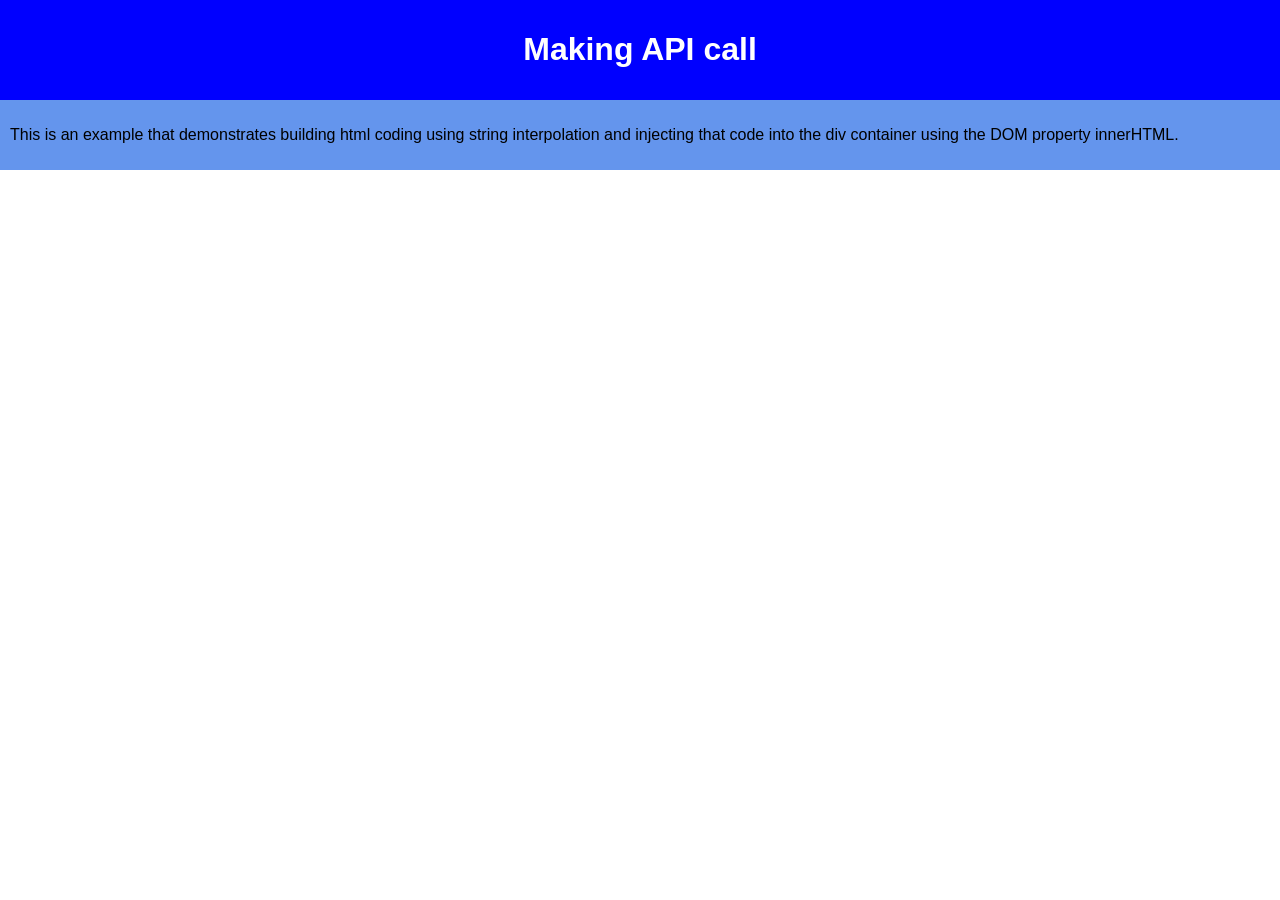
<file: Lesson-49-Classwork/index.html>
<!DOCTYPE html>
<html>
  <head>
    <meta charset="utf-8">
    <meta name="viewport" content="width=device-width">
    <title>repl.it</title>
    <link href="style.css" rel="stylesheet" type="text/css" />
    <!-- We need to import JQUERY Library to make the api call-->
    <script src="https://ajax.googleapis.com/ajax/libs/jquery/3.6.0/jquery.min.js"></script>

    <script src="script.js"></script>
   </head>
  <body id="body" onload="init()">
    <div id="banner" class="container center">
      <h1> Making API call  </h1>
    </div>
    <div class="container subbanner">
      <div>
        <p>This is an example that demonstrates building html coding using string interpolation and injecting that code into the div container using the DOM property innerHTML. 
        </p>
      </div>
    </div>
  <!-- Create a container to display results -->
  <div id='output'></div>
      
      
  </body>
</html>
</file>
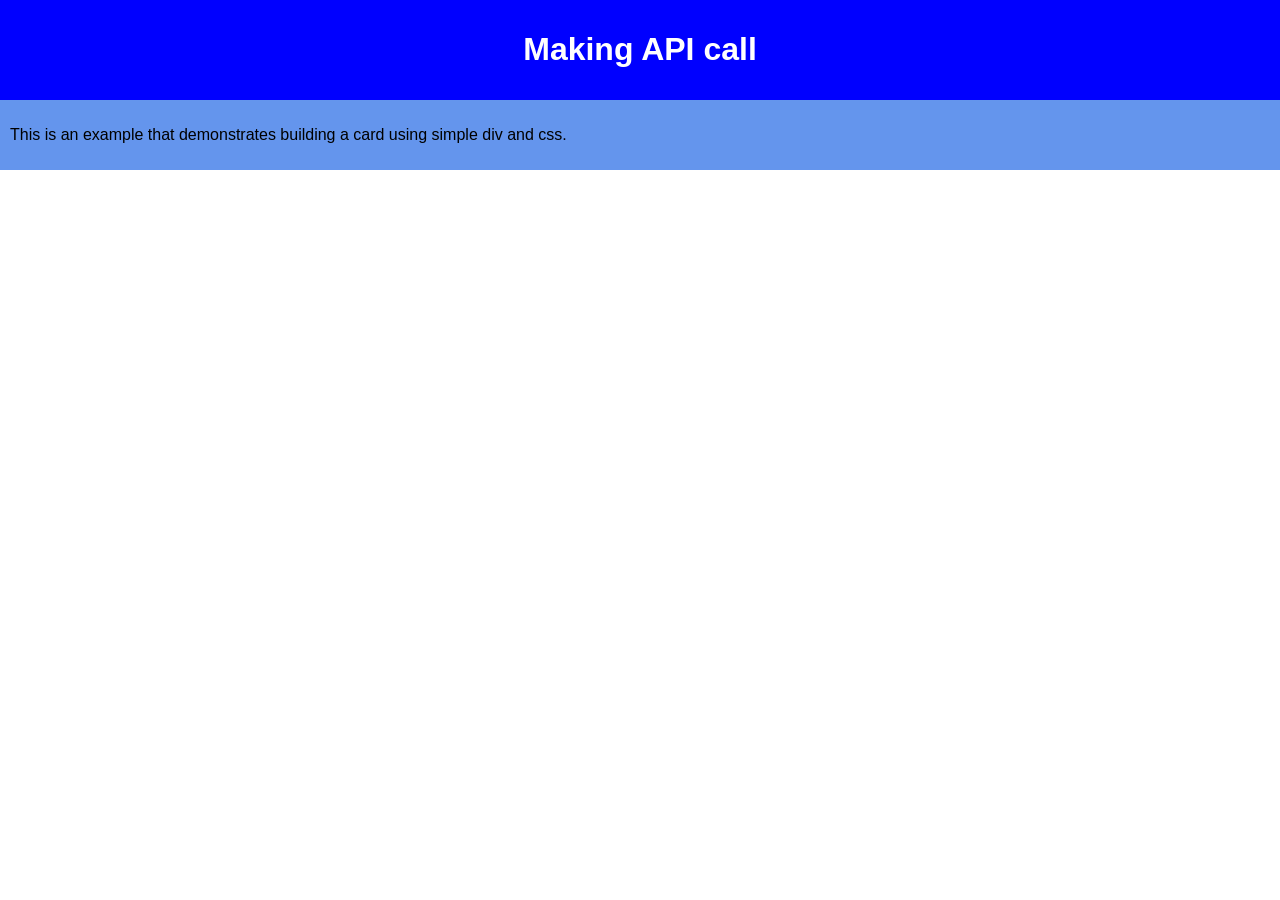
<file: Lesson-50-DiscussionSolution/index.html>
<!DOCTYPE html>
<html>
  <head>
    <meta charset="utf-8">
    <meta name="viewport" content="width=device-width">
    <title>repl.it</title>
    <link href="style.css" rel="stylesheet" type="text/css" />
    <!-- We need to import JQUERY Library to make the api call-->
    <script src="https://ajax.googleapis.com/ajax/libs/jquery/3.6.0/jquery.min.js"></script>

    <script src="script.js"></script>
   </head>
  <body id="body" onload="init()">
    <div id="banner" class="container center">
      <h1> Making API call  </h1>
    </div>
    <div class="container subbanner">
      <div>
        <p>This is an example that demonstrates building a card using simple div and css. 
        </p>
      </div>
    </div>
  <!-- Create a container to display results -->
  <div id='output'></div>
      
      
  </body>
</html>
</file>
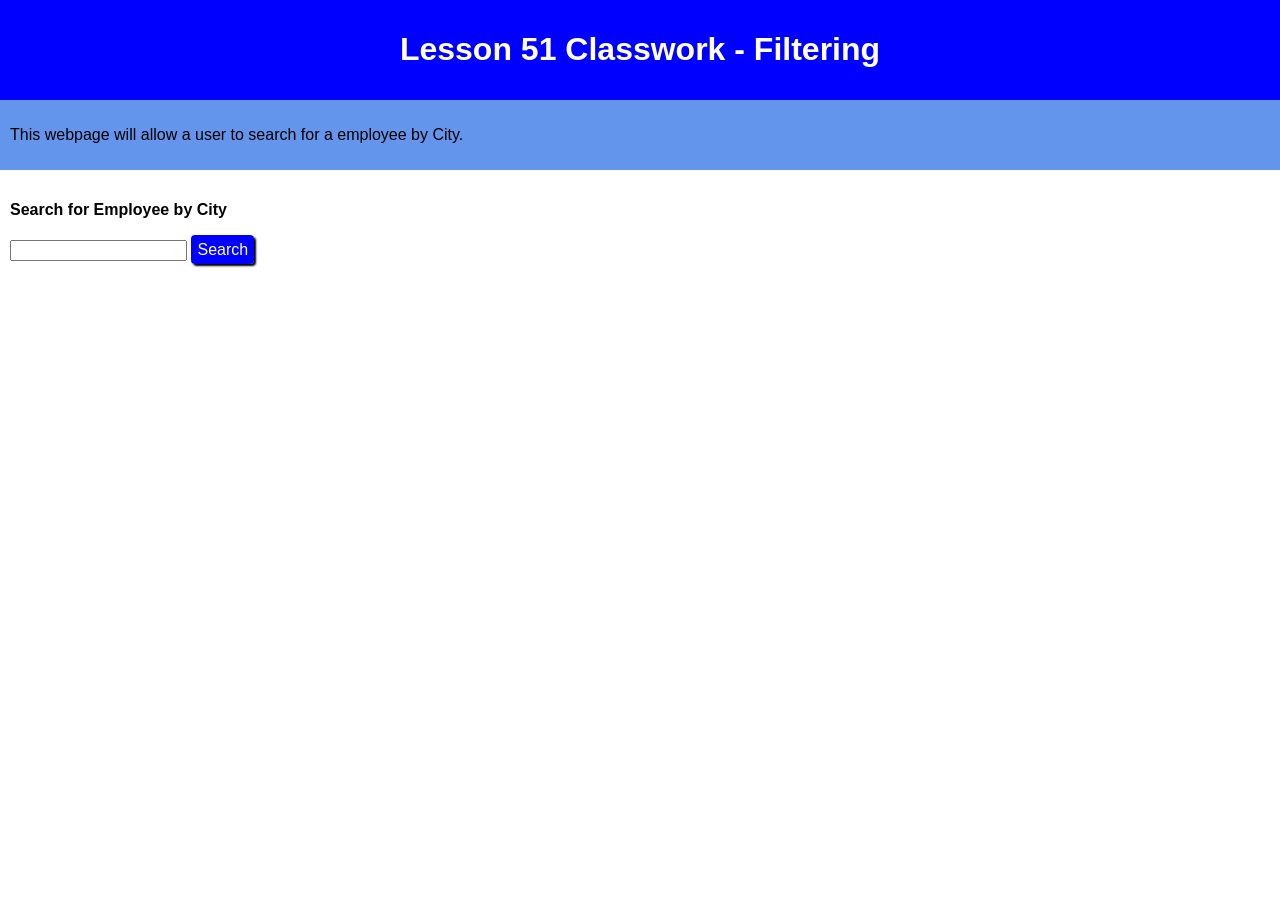
<file: Lesson-51-Classwork/index.html>
<!DOCTYPE html>
<html>
  <head>
    <meta charset="utf-8">
    <meta name="viewport" content="width=device-width">
    <title>repl.it</title>
    <link href="style.css" rel="stylesheet" type="text/css" />
    <!-- We need to import JQUERY Library to make the api call-->
    <script src="https://ajax.googleapis.com/ajax/libs/jquery/3.6.0/jquery.min.js"></script>

    <script src="script.js"></script>
   </head>
  <body id="body" onload="init()">
    <div id="banner" class="container center">
      <h1> Lesson 51 Classwork - Filtering  </h1>
    </div>
    <div class="container subbanner">
      <div>
        <p>This webpage will allow a user to search for a employee by City.
        </p>
      </div>
    </div>

    <!-- Add the filter container add: textbox, button add CSS-->
    <div class="container filter">
      <div>
        <h4> Search for Employee by City
        </h4>
<!--
        Problem 1:
        Add an ID and a placeholder for the textbox
-->
        <input style="flex:2;text-align:right;" type="text" id="" placeholder="" >       
<!-- > &nbsp;  
        Problem 2:
        Add a event handler function "filter()", which will be 
        called when the user clicks on the button. You will then 
        need to write the function.
-->
        <a class="button" onclick=""> Search </a><br>
      </div>
    </div>
    
  <!-- Create a container to display results -->
  <div id='output'></div>
      
      
  </body>
</html>
</file>
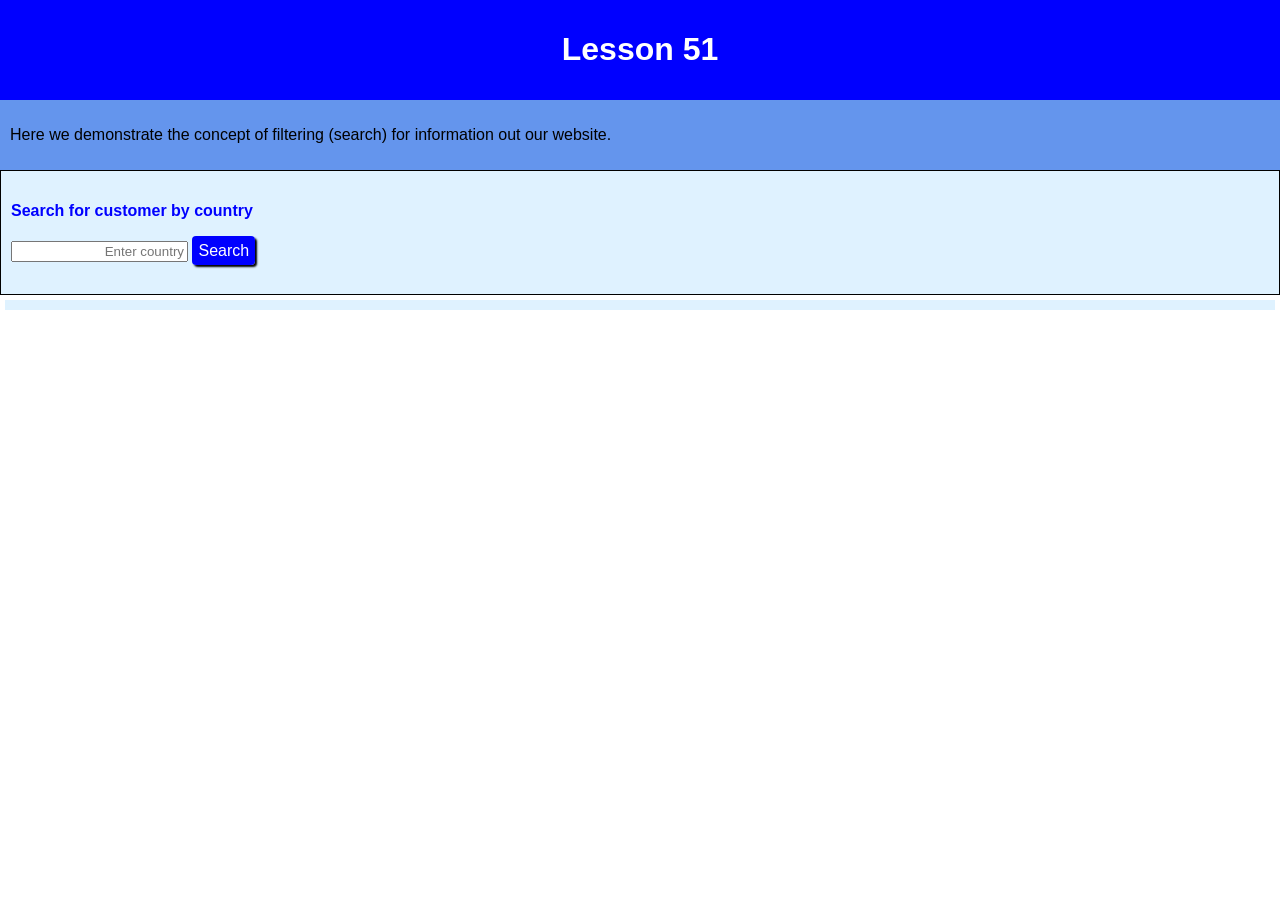
<file: Lesson-51-DiscussionSolution/index.html>
<!DOCTYPE html>
<html>
  <head>
    <meta charset="utf-8">
    <meta name="viewport" content="width=device-width">
    <title>repl.it</title>
    <link href="style.css" rel="stylesheet" type="text/css" />
    <!-- We need to import JQUERY Library to make the api call-->
    <script src="https://ajax.googleapis.com/ajax/libs/jquery/3.6.0/jquery.min.js"></script>

    <script src="script.js"></script>
   </head>
  <body id="body" onload="init()">
    <div id="banner" class="container center">
      <h1> Lesson 51 </h1>
    </div>
    <div class="container subbanner">
      <div>
        <p> Here we demonstrate the concept of filtering (search) for information out our website.
        </p>
      </div>
    </div>
    
    <!-- Add the filter container add: textbox, button add CSS-->
    <div class="container filter">
      <div>
        <h4> Search for customer by country
        </h4>
        <input style="flex:2;text-align:right;" type="text" id="country" placeholder="Enter country" >        
        <a class="button" onclick="filter()"> Search </a><br>
        <h4 id="count"></h4>
      </div>
    </div>
    
  <!-- Create a container to display results -->
  <div id='output'></div>
      
      
  </body>
</html>
</file>
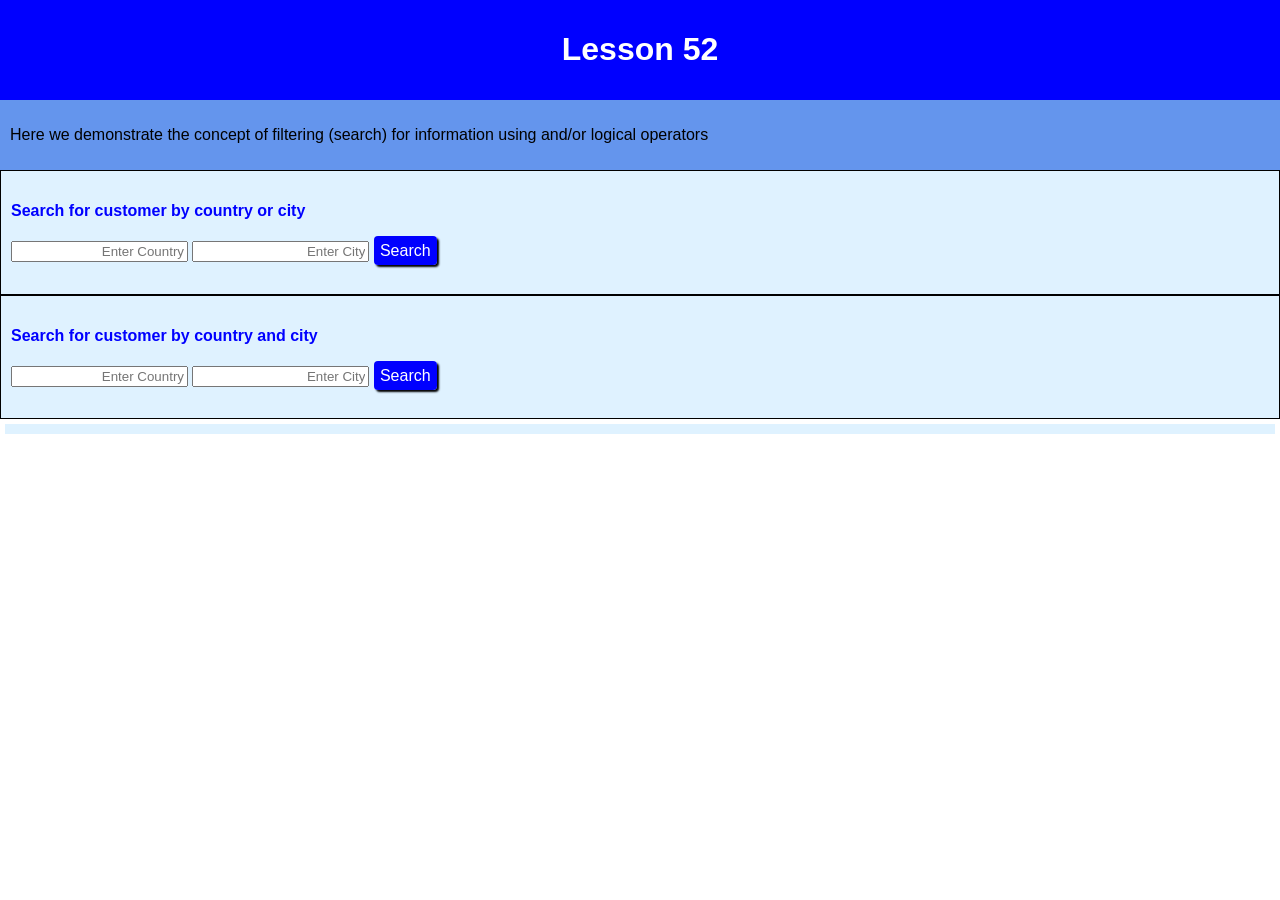
<file: Lesson-52-DiscussionSolution/index.html>
<!DOCTYPE html>
<html>
  <head>
    <meta charset="utf-8">
    <meta name="viewport" content="width=device-width">
    <title>repl.it</title>
    <link href="style.css" rel="stylesheet" type="text/css" />
    <!-- We need to import JQUERY Library to make the api call-->
    <script src="https://ajax.googleapis.com/ajax/libs/jquery/3.6.0/jquery.min.js"></script>

    <script src="script.js"></script>
   </head>
  <body id="body" onload="init()">
    <div id="banner" class="container center">
      <h1> Lesson 52 </h1>
    </div>
    <div class="container subbanner">
      <div>
        <p> Here we demonstrate the concept of filtering (search) for information using and/or logical operators
        </p>
      </div>
    </div>
    
    
    <div class="container filter">
      <div>
        <h4> Search for customer by country or city </h4>
        <input style="flex:2;text-align:right;" type="text" id="country1" placeholder="Enter Country" >         
        <input style="flex:2;text-align:right;" type="text" id="city1" placeholder="Enter City" >         
        <a class="button" onclick="filter1()"> Search </a><br>
        <h4 id="count"></h4>
      </div>
    </div>
    
    <div class="container filter">
      <div>
        <h4> Search for customer by country and city</h4>
        <input style="flex:2;text-align:right;" type="text" id="country2" placeholder="Enter Country" >        
        <input style="flex:2;text-align:right;" type="text" id="city2" placeholder="Enter City" >        
        <a class="button" onclick="filter2()"> Search </a><br>
        <h4 id="count"></h4>
      </div>
    </div>
    
  <!-- Create a container to display results -->
  <div id='output'></div>
      
      
  </body>
</html>
</file>
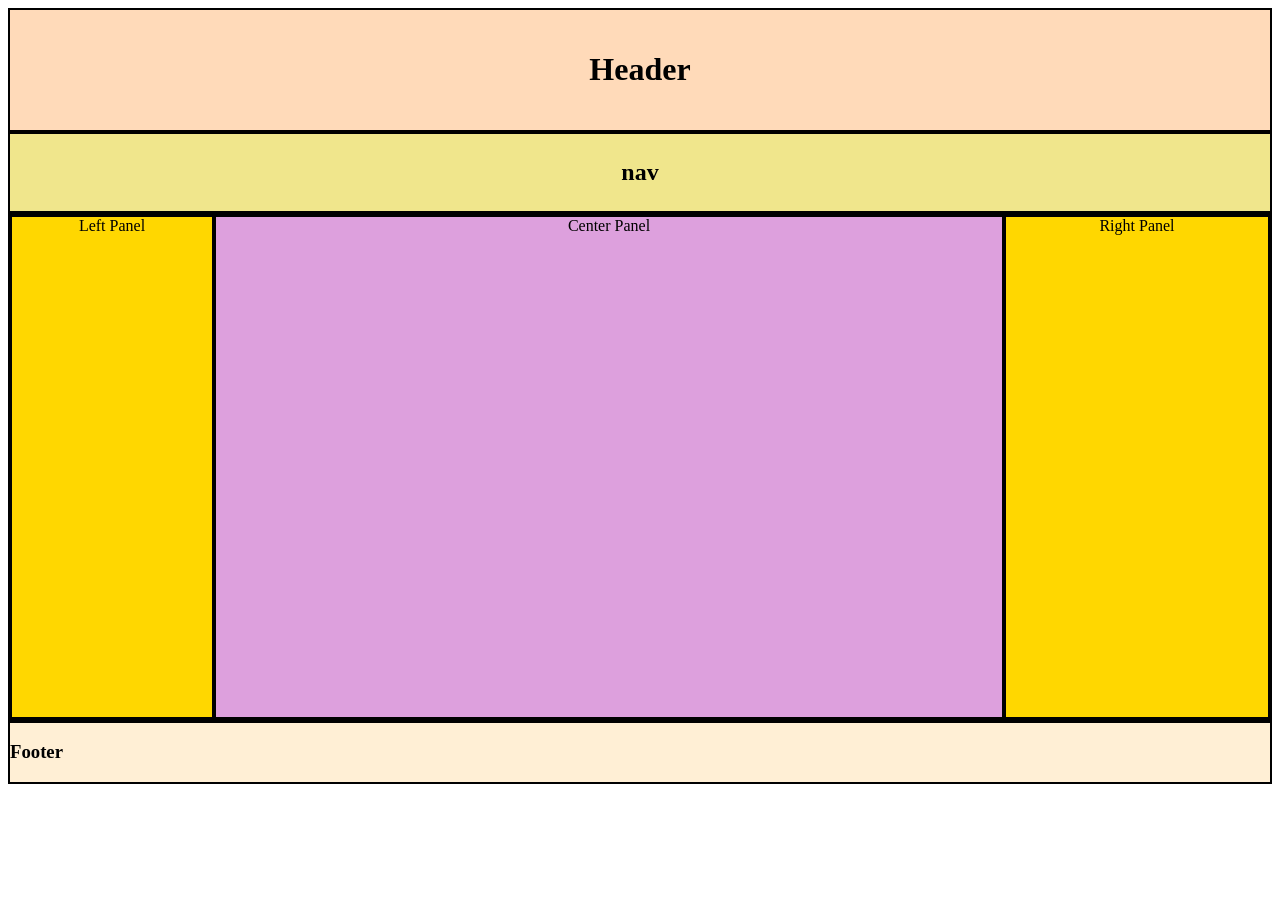
<file: Lesson-53-DiscussionSolution/index.html>
<!DOCTYPE html>
<html>
  <head>
    <title>repl.it</title>
    <link href="style.css" rel="stylesheet" type="text/css" />
  </head>
  <body>
      <!--  Header or Banner -->
      <div id="header">
        <h1> Header </h1>
      </div>
      <!--  nav bar -->
      <nav id='nav'>
        <h2>nav</h2>
      </nav>
      
      <div class="container">
        <!-- Keep the left panel fixed -->
        <div class='leftpanel'>
          Left Panel
        </div>
        
        <div id='centerpanel'>
          Center Panel
        </div>
        
        <div class='panel'>
          Right Panel
        </div>
        
      </div>

      <div id='foot'>
        <h3> Footer </h3>
      </div>
    
  </body>
</html>
</file>
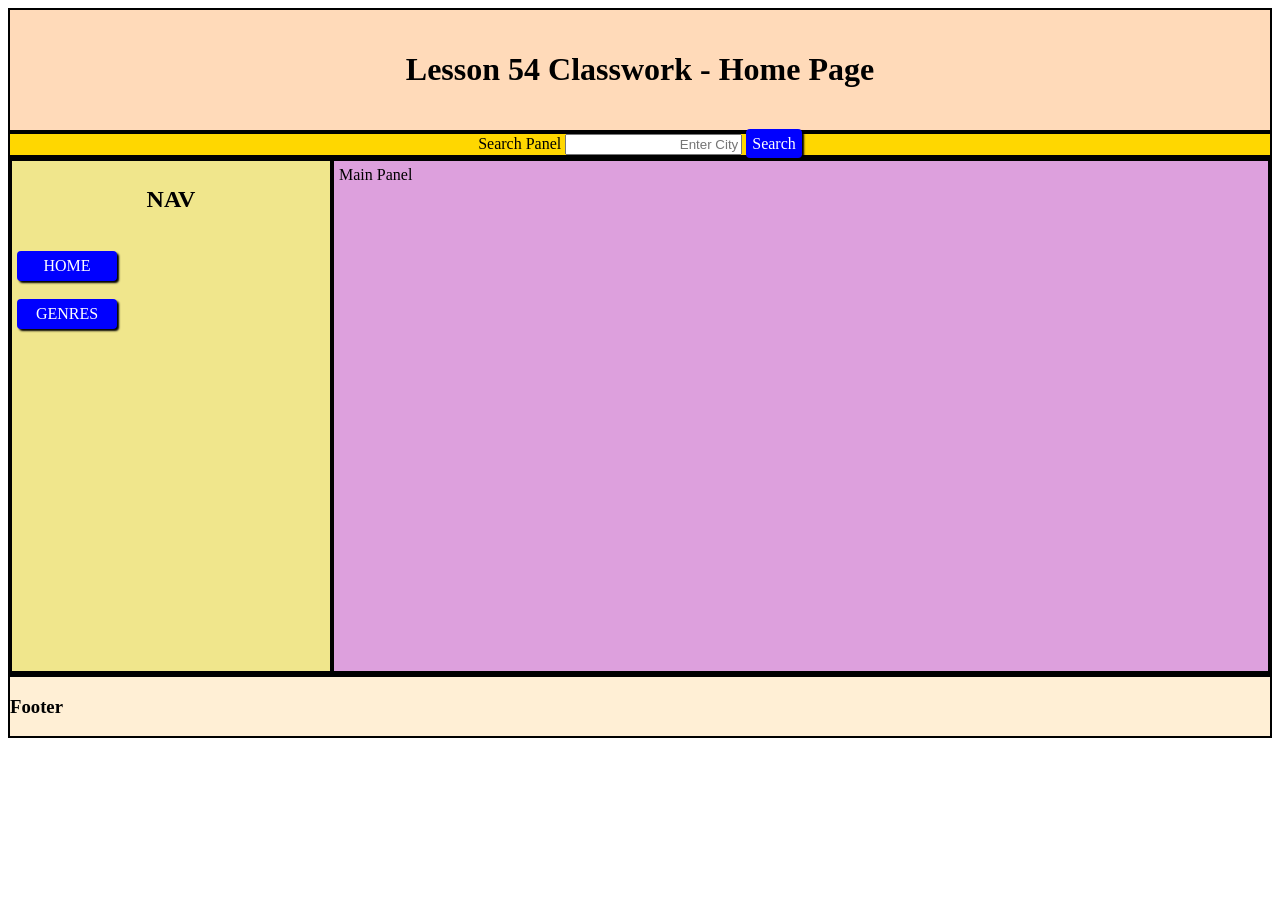
<file: Lesson-54-ClassworkSolution/index.html>
<!DOCTYPE html>
<html>
  <head>
    <title>repl.it</title>
    <link href="style.css" rel="stylesheet" type="text/css" />
    <script src="https://ajax.googleapis.com/ajax/libs/jquery/3.6.0/jquery.min.js"></script>

    <script src="script.js"></script>
  </head>
  <body onload="init()">
    <div >
      <!--  Header or Banner -->
      <div id="header">
        <h1> Lesson 54 Classwork - Home Page</h1>
      </div>
      
      <div class='searchpanel'>
          Search Panel
          <input style="flex:2;text-align:right;" type="text" 
            id="city" placeholder="Enter City" >      
          <a class="button" onclick="filter()"> Search </a><br>


      </div>

      <div class="container">
        <!--  nav bar -->
        <nav id='nav'>
          <H2>NAV</H2><br> 
          <div>
            <a href="index.html" class="button">HOME</a> <br>
            <a href="genres.html" class="button">GENRES</a>
          </div>
        </nav>
        
        <div id='mainpanel' class="container">
          Main Panel
        </div>
      </div>

      <div id='foot'>
        <h3> Footer </h3>
      </div>

    </div>
    
  </body>
</html>
</file>
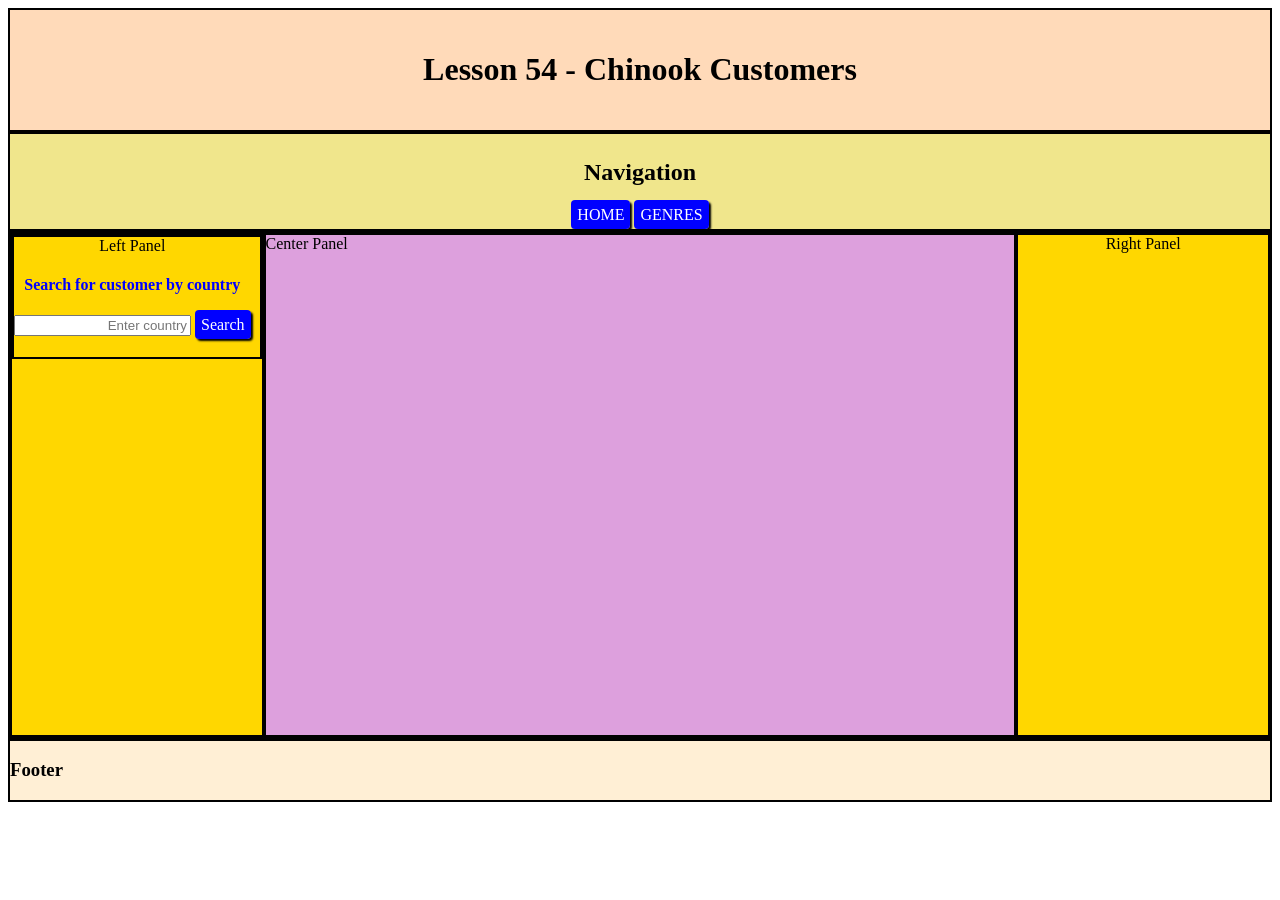
<file: Lesson-54-DiscussionSolution/index.html>
<!DOCTYPE html>
<html>
  <head>
    <title>repl.it</title>
    <link href="style.css" rel="stylesheet" type="text/css" />

    <!-- import the script.js file -->
    <!-- We need to import JQUERY Library to make the api call-->
    
    <script src="https://ajax.googleapis.com/ajax/libs/jquery/3.6.0/jquery.min.js"></script>
    <script src="script.js"></script>

  </head>
  
  <!-- Call the int function when website loads -->
  <body onload="init()">
    <div>
      <!--  Header or Banner -->
      <div id="header">
        <h1> Lesson 54 - Chinook Customers </h1>
      </div>
      <!--  nav bar -->
      <nav id='nav'>
        <h2>Navigation</h2>
            <a href="index.html" class="button">HOME</a>   
            <a href="genres.html" class="button">GENRES</a>
      </nav>
      
      <div class="container">
        
        <div class='panel'>
          <div class="container filter">
            <div>
          
                   Left Panel
              <h4> Search for customer by country
              </h4>
              <input style="flex:2;text-align:right;" type="text" 
                id="country" placeholder="Enter country" >        
              <a class="button" onclick="filter()"> Search </a><br>
              <h4 id="count"></h4>
            </div>
          </div>
        </div>
        
        <div id='centerpanel' class='container'>
          Center Panel
        </div>
        
        <div class='panel'>
          Right Panel
        </div>
        
      </div>

      <div id='foot'>
        <h3> Footer </h3>
      </div>

    </div>
    
  </body>
</html>
</file>
<file: Lesson-49-Classwork/style.css>
html,body{
  margin:0 auto;
  font-family:Arial;
}
.container{
  display:flex;
  padding:10px;
}
.center{
  justify-content:center;
  align-items:center;
}

nav{
  background-color:cornflowerblue;
}
nav a{
  color:black;
  padding:10px;
  flex:1;
  text-decoration:none;
  text-align:center;
}
nav a:hover{
  color:white;
}
.subbanner{
  background-color:cornflowerblue;
}
#banner{
  background-color:blue;
  color:white;
}
#footer{
  background-color:cornflowerblue;
  color:white;
  /*position:fixed;*/
  left: 0;
  right: 0;
  bottom:0px;
}
 
.card{
  flex:1;
  margin:10px;
  padding:10px;
  border:1px solid gray;
  text-align:center;
}

.highlight{
  font-style:italic;
  color:blue;
}
.heading{
  font-weight:bold;
}
.card a{
  text-decoration:none;
  background-color:blue;
  color:white;
  border-radius:4px;
  padding:6px;
  box-shadow:2px 2px 2px black;
}
.card a:hover{
  background-color:cornflowerblue;
}
#panel{
  flex:1;
}
.fitted{
  max-width:200px;
  min-width:200px;
}
.card img{
  width:90%;
}
#output{
  flex-wrap:wrap;
}
</file>
<file: Lesson-50-DiscussionSolution/style.css>
html,body{
  margin:0 auto;
  font-family:Arial;
}
.container{
  display:flex;
  padding:10px;
}
.center{
  justify-content:center;
  align-items:center;
}

nav{
  background-color:cornflowerblue;
}
nav a{
  color:black;
  padding:10px;
  flex:1;
  text-decoration:none;
  text-align:center;
}
nav a:hover{
  color:white;
}
.subbanner{
  background-color:cornflowerblue;
}
#banner{
  background-color:blue;
  color:white;
}
#footer{
  background-color:cornflowerblue;
  color:white;
  /*position:fixed;*/
  left: 0;
  right: 0;
  bottom:0px;
}
 

.highlight{
  font-style:italic;
  color:blue;
}
.heading{
  font-weight:bold;
}
.card a{
  text-decoration:none;
  background-color:blue;
  color:white;
  border-radius:4px;
  padding:6px;
  box-shadow:2px 2px 2px black;
}
.card a:hover{
  background-color:cornflowerblue;
}
#panel{
  flex:1;
}

.card img{
  width:90%;
}

#output{
  display:flex;
  /*flex-wrap: wrap;
  align-items: center; */
}
.card{
  /*flex:1; can create uneven cards*/
  /*width: 300px;
  
  margin:5px;
  padding:5px;
  border:1px solid gray;
  text-align:center; */
}
/*target all h3 elements*/
h3{
  color:blue;
}
/*only paragraph in the card class*/
.card p{
  font-style: italic;
  text-weight:bold;
}
</file>
<file: Lesson-51-Classwork/style.css>
html,body{
  margin:0 auto;
  font-family:Arial;
}
.container{
  display:flex;
  padding:10px;
}
.center{
  justify-content:center;
  align-items:center;
}

nav{
  background-color:cornflowerblue;
}
nav a{
  color:black;
  padding:10px;
  flex:1;
  text-decoration:none;
  text-align:center;
}
nav a:hover{
  color:white;
}
.subbanner{
  background-color:cornflowerblue;
}
#banner{
  background-color:blue;
  color:white;
}
#footer{
  background-color:cornflowerblue;
  color:white;
  /*position:fixed;*/
  left: 0;
  right: 0;
  bottom:0px;
}
 

.highlight{
  font-style:italic;
  color:blue;
}
.heading{
  font-weight:bold;
}
.card a{
  text-decoration:none;
  background-color:blue;
  color:white;
  border-radius:4px;
  padding:6px;
  box-shadow:2px 2px 2px black;
}
.card a:hover{
  background-color:cornflowerblue;
}
#panel{
  flex:1;
}
.fitted{
  max-width:200px;
  min-width:200px;
}
.card img{
  width:90%;
}
#output{
  display:flex;
  flex-wrap: wrap;
  align-items: center;
}
.card{
  /*flex:1; can create uneven cards*/
  width: 250px;
  margin:5px;
  padding:5px;
  border:1px solid gray;
  text-align:center;
}

/* CSS Style to create a button */

.button{
  text-decoration:none;
  background-color:blue;
  color:white;
  border-radius:4px;
  padding:6px;
  box-shadow:2px 2px 2px black;
}
.button:hover{
  background-color:cornflowerblue;
}
</file>
<file: Lesson-51-DiscussionSolution/style.css>
html,body{
  margin:0 auto;
  font-family:Arial;
}
.container{
  display:flex;
  padding:10px;
}
.center{
  justify-content:center;
  align-items:center;
}

nav{
  background-color:cornflowerblue;
}
nav a{
  color:black;
  padding:10px;
  flex:1;
  text-decoration:none;
  text-align:center;
}
nav a:hover{
  color:white;
}
.subbanner{
  background-color:cornflowerblue;
}
#banner{
  background-color:blue;
  color:white;
}
#footer{
  background-color:cornflowerblue;
  color:white;
  /*position:fixed;*/
  left: 0;
  right: 0;
  bottom:0px;
}
 

.highlight{
  font-style:italic;
  color:blue;
}
.heading{
  font-weight:bold;
}
.card a{
  text-decoration:none;
  background-color:blue;
  color:white;
  border-radius:4px;
  padding:6px;
  box-shadow:2px 2px 2px black;
}
.card a:hover{
  background-color:cornflowerblue;
}
#panel{
  flex:1;
}

.card img{
  width:90%;
}
.filter{
  display:flex;
  background-color: #dff2ff;
  border:1px solid black;
  
}
#output{
  display:flex;
  flex-wrap: wrap;
  justify-content: space-around;
  align-items: center;
  background-color: #dff2ff;
  margin:5px;
  padding:5px;
}
.card{
  /*flex:1;   THIS SQUISHES */
  /*flex-basis:150px   */
  width:450px;
  margin:5px;
  padding:5px;
  border:1px solid black;
  text-align:center;
  background-color:#dedfe7;
}
/* target all h4 elements*/
h4{
  color:#0000ff
}
/*target all the paragraphs in the card class*/
.card p{
  font-size:17px;
  color: black;
  font-family:verdana;
  font-style:italic;
}
.card div{
  font-size:15px;
  color: black;
  font-family:verdana;
  font-style:italic;
}
.card di2{
  font-size:17px;
  color: black;
  font-family:verdana;
  font-style:italic;
}
.button{
  text-decoration:none;
  background-color:blue;
  color:white;
  border-radius:4px;
  padding:6px;
  box-shadow:2px 2px 2px black;
}
.button:hover{
  background-color:cornflowerblue;
}
</file>
<file: Lesson-52-DiscussionSolution/style.css>
html,body{
  margin:0 auto;
  font-family:Arial;
}
.container{
  display:flex;
  padding:10px;
}
.center{
  justify-content:center;
  align-items:center;
}

nav{
  background-color:cornflowerblue;
}
nav a{
  color:black;
  padding:10px;
  flex:1;
  text-decoration:none;
  text-align:center;
}
nav a:hover{
  color:white;
}
.subbanner{
  background-color:cornflowerblue;
}
#banner{
  background-color:blue;
  color:white;
}
#footer{
  background-color:cornflowerblue;
  color:white;
  /*position:fixed;*/
  left: 0;
  right: 0;
  bottom:0px;
}
 

.highlight{
  font-style:italic;
  color:blue;
}
.heading{
  font-weight:bold;
}
.card a{
  text-decoration:none;
  background-color:blue;
  color:white;
  border-radius:4px;
  padding:6px;
  box-shadow:2px 2px 2px black;
}
.card a:hover{
  background-color:cornflowerblue;
}
#panel{
  flex:1;
}

.card img{
  width:90%;
}
.filter{
  display:flex;
  background-color: #dff2ff;
  border:1px solid black;
  
}
#output{
  display:flex;
  flex-wrap: wrap;
  justify-content: space-around;
  align-items: center;
  background-color: #dff2ff;
  margin:5px;
  padding:5px;
}
.card{
  /*flex:1;   THIS SQUISHES */
  /*flex-basis:150px   */
  width:450px;
  margin:5px;
  padding:5px;
  border:1px solid black;
  text-align:center;
  background-color:#dedfe7;
}
/* target all h4 elements*/
h4{
  color:#0000ff
}
/*target all the paragraphs in the card class*/
.card p{
  font-size:17px;
  color: black;
  font-family:verdana;
  font-style:italic;
}
.card div{
  font-size:15px;
  color: black;
  font-family:verdana;
  font-style:italic;
}
.card di2{
  font-size:17px;
  color: black;
  font-family:verdana;
  font-style:italic;
}
.button{
  text-decoration:none;
  background-color:blue;
  color:white;
  border-radius:4px;
  padding:6px;
  box-shadow:2px 2px 2px black;
}
.button:hover{
  background-color:cornflowerblue;
}
</file>
<file: Lesson-53-DiscussionSolution/style.css>
#header{
  padding: 20px;
  text-align: center;
  border: solid 2px black;
  background-color:PeachPuff;
}

nav{
  
  padding: 5px;
  text-align: center;
  border: solid 2px black;
  background-color:Khaki;
}

.container{
  display:flex;
  text-align: center;
  border: solid 2px black;
}

.panel{
  flex:1;
  text-align: center;
  border: solid 2px black;
  height:500px;
  background-color:Gold;
}
.leftpanel{
  width:200px;
  text-align: center;
  border: solid 2px black;
  height:500px;
  background-color:Gold;
}
#centerpanel{
  flex:3;
  text-align: center;
  border: solid 2px black;
  height:500px;
  background-color:Plum;
}

#foot{
  border: solid 2px black;
  background-color:PapayaWhip;
}
</file>
<file: Lesson-54-ClassworkSolution/style.css>
/*
div{
  padding: 20px;
  text-align: center;
  border: solid 2px black;
}
*/
#header{
  padding: 20px;
  text-align: center;
  border: solid 2px black;
  background-color:PeachPuff;
}
#nav{
  
  flex:1;
  padding: 5px;
  text-align: center;
  border: solid 2px black;
  background-color:Khaki;
  min-height:500px;
}
#nav div{
  display:flex;
  flex-direction: column;
  width:100px;
  text-align: center;
}

.container{
  display:flex;
  flex-wrap: wrap;
  text-align: center;
  border: solid 2px black;
}

.searchpanel{
  text-align: center;
  border: solid 2px black;
  background-color:Gold;
}
#mainpanel{
  flex:3;
  padding: 5px;
  text-align: center;
  border: solid 2px black;
  min-height:500px;
  background-color:Plum;
}
#foot{
  border: solid 2px black;
  background-color:PapayaWhip;
}

.card{
  /*flex:1; can create uneven cards*/
  width: 250px;
  margin:5px;
  padding:5px;
  border:1px solid gray;
  text-align:center;
}

.card img{
  width:75px;
  height:75px;
}

/* CSS Style to create a button */

.button{
  text-decoration:none;
  background-color:blue;
  color:white;
  border-radius:4px;
  padding:6px;
  box-shadow:2px 2px 2px black;
}
.button:hover{
  background-color:cornflowerblue;
}
</file>
<file: Lesson-54-DiscussionSolution/style.css>
/*
div{
  padding: 20px;
  text-align: center;
  border: solid 2px black;
}
*/
#header{
  padding: 20px;
  text-align: center;
  border: solid 2px black;
  background-color:PeachPuff;
}
#nav{
  
  padding: 5px;
  text-align: center;
  border: solid 2px black;
  background-color:Khaki;
}

.container{
  display:flex;
  flex-wrap: wrap;
  text-align: center;
  border: solid 2px black;
}

.panel{
  flex:1;
  text-align: center;
  border: solid 2px black;
  min-height:500px;
  background-color:Gold;
}
#centerpanel{
  flex:3;
  text-align: center;
  border: solid 2px black;
  min-height:500px;
  background-color:Plum;
}
#foot{
  border: solid 2px black;
  background-color:PapayaWhip;
}

.card{
  /*flex:1;   THIS SQUISHES */
  /*flex-basis:150px   */
  width:450px;
  margin:5px;
  padding:5px;
  border:1px solid black;
  text-align:center;
  background-color:#dedfe7;
}
/* target all h4 elements*/
h4{
  color:#0000ff;
}
/*target all the paragraphs in the card class*/
.card p{
  font-size:17px;
  color: black;
  font-family:verdana;
  font-style:italic;
}
.card div{
  font-weight: bold;
  text-decoration: underline;
  font-size:15px;
  color: black;
  font-family:verdana;
  font-style:italic;
}
.card di2{
  font-size:17px;
  color: black;
  font-family:verdana;
  font-style:italic;
}
.card img{
  width:75px;
  height:75px;
}
.button{
  text-decoration:none;
  background-color:blue;
  color:white;
  border-radius:4px;
  padding:6px;
  box-shadow:2px 2px 2px black;
}
.button:hover{
  background-color:cornflowerblue;
}
</file>
